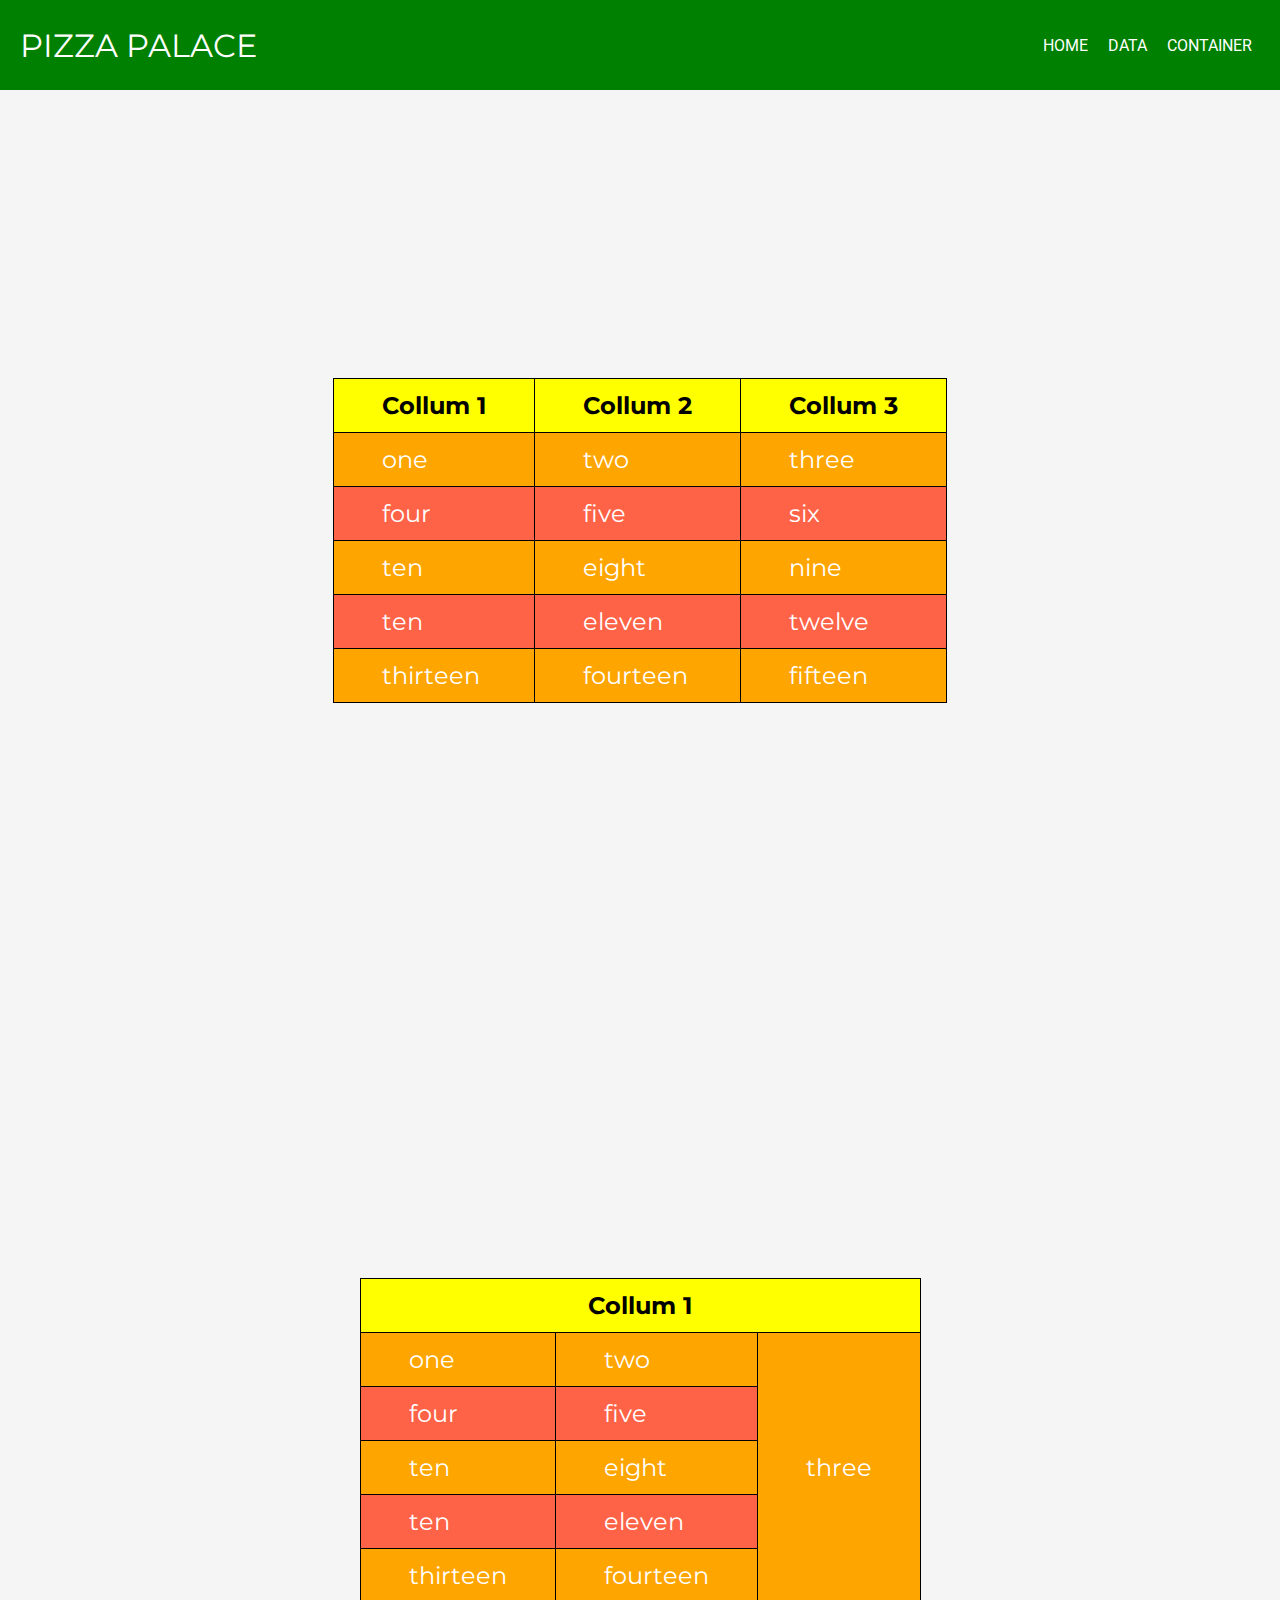
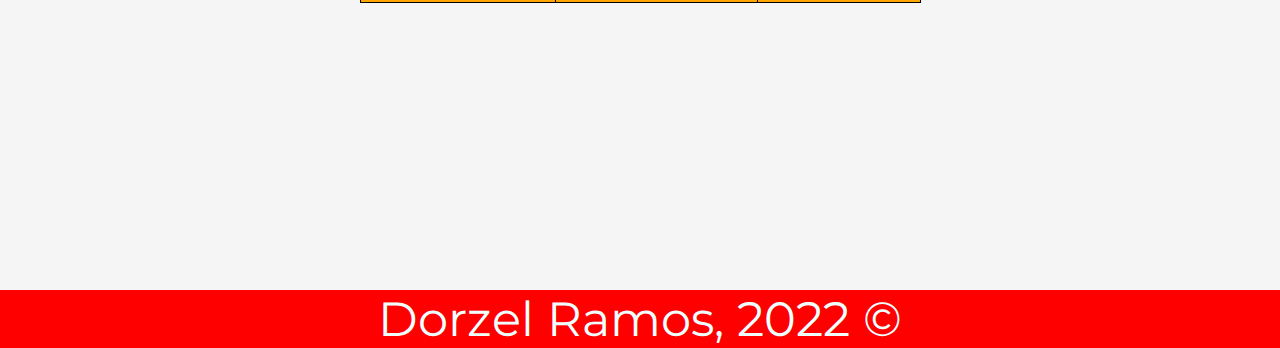
<file: html/index2.html>
<!DOCTYPE html>
<html lang="en">
<head>
    <meta charset="UTF-8">
    <meta http-equiv="X-UA-Compatible" content="IE=edge">
    <meta name="viewport" content="width=device-width, initial-scale=1.0">
    <title>Data</title>
    <link rel="preconnect" href="https://fonts.googleapis.com">
<link rel="preconnect" href="https://fonts.gstatic.com" crossorigin>
<link href="https://fonts.googleapis.com/css2?family=Montserrat&family=Roboto:wght@100&display=swap" rel="stylesheet">
    <link rel="stylesheet" href="../css/style.css">

</head>
</body>
<!--page starts here-->
<div class="container">
    <!--header starts here-->
    <header>
        <span>Pizza Palace</span>
        <nav>
            <ul>
                <li>
                    <a href="../index.html">Home</a>
                </li>
                <li>
                    <a href="index2.html">Data</a>
                </li>
                <li>
                    <a href="index3.html">Container</a>
                </li>
            </ul>
        </nav>
    </header>
    <!--header ends here-->
    <!--main content starts here-->
    <div class="main">
        <table id="table-data">
            <tr>
                <th>Collum 1</th>
                <th>Collum 2</th>
                <th>Collum 3</th>
            </tr>
            <tr class="green-row">
                <td>one</td>
                <td>two</td>
                <td>three</td>
            </tr>
            <tr class="red-row">
                <td>four</td>
                <td>five</td>
                <td>six</td>
            </tr>
            <tr class="green-row">
                <td>ten</td>
                <td>eight</td>
                <td>nine</td>
            </tr>
            <tr class="red-row">
                <td>ten</td>
                <td>eleven</td>
                <td>twelve</td>
            </tr>
            <tr class="green-row">
                <td>thirteen</td>
                <td>fourteen</td>
                <td>fifteen</td>
            </tr>
        </table>
    </div>
    <div class="main">
        <table id="table-data">
            <tr>
                <th colspan="3" style="text-align: center;">Collum 1</th>
            </tr>
            <tr class="green-row">
                <td>one</td>
                <td>two</td>
                <td rowspan="5">three</td>
            </tr>
            <tr class="red-row">
                <td>four</td>
                <td>five</td>
               <!-- <td>six</td> -->
            </tr>
            <tr class="green-row">
                <td>ten</td>
                <td>eight</td>
                <!-- <td>nine</td> -->
            </tr>
            <tr class="red-row">
                <td>ten</td>
                <td>eleven</td>
              <!-- <td>twelve</td> -->
            </tr>
            <tr class="green-row">
                <td>thirteen</td> 
                <td>fourteen</td>
               <!-- <td>fifteen</td> -->
            </tr>
        </table>
    </div>
    <!--main content ends here-->
    <!--footer starts here-->
    <footer>
        <p>
            Dorzel Ramos, 2022 &copy;
        </p>
    </footer>
    <!--footer ends here-->
</div>
<!--page ends here-->
</body>
</html>
</file>
<file: css/style.css>
* {
  padding: 0;
  margin: 0;
  box-sizing: border-box;
}
/*this is a css reset*/
body {
  background-color: blue;
}
/*added a background color to body element*/
.container {
  width: 100%;
  height: 100vh;
  background-color:yellow;
}

header {
  height: 10vh;
  background-color: green;
  display: flex;
  align-items: center;
  padding: 0 20px;
}

.main {
  height: 100vh;
  background-color: whitesmoke;
  display: flex;
  justify-content: center;
  align-items: center;
}

footer {
  background-color: red;
  text-align: center;
  font-family: "Montserrat", sans-serif;
  color: azure;
  font-size: 3em;
}

/*font-family: 'Montserrat', sans-serif;
font-family: 'Roboto', sans-serif;*/
span {
  font-family: "Montserrat", sans-serif;
  color: white;
  font-size: 2em;
  text-transform: uppercase;
}
ul li {
  display: inline-block;
}
ul li a {
  font-family: "Roboto", sans-serif;
  text-decoration: none;
  padding: 0 8px;
  color: white;
  text-transform: uppercase;
}
ul li a:hover {
  color: red;
}
nav {
  margin-left: auto;
}

#table-data {
  color: white;
  background-color: yellow;
  /*padding: 1em;*/
  font-family: 'Montserrat', sans-serif;
}
#table-data tr td {
  padding: 0.5em 2em;
  font-size: 1.5em;
}
#table-data tr th {
  padding: 0.5em 2em;
  font-size: 1.5em;
  text-align: left;
  color: black;
}
.red-row {
  background-color: tomato;
}
.green-row {
  background-color: orange;
}

table, th, td {
  border: 1px solid black;
  border-collapse: collapse;
}
h1 {
  font-family: 'Montserrat', sans-serif;
  color: green;
}
</file>
